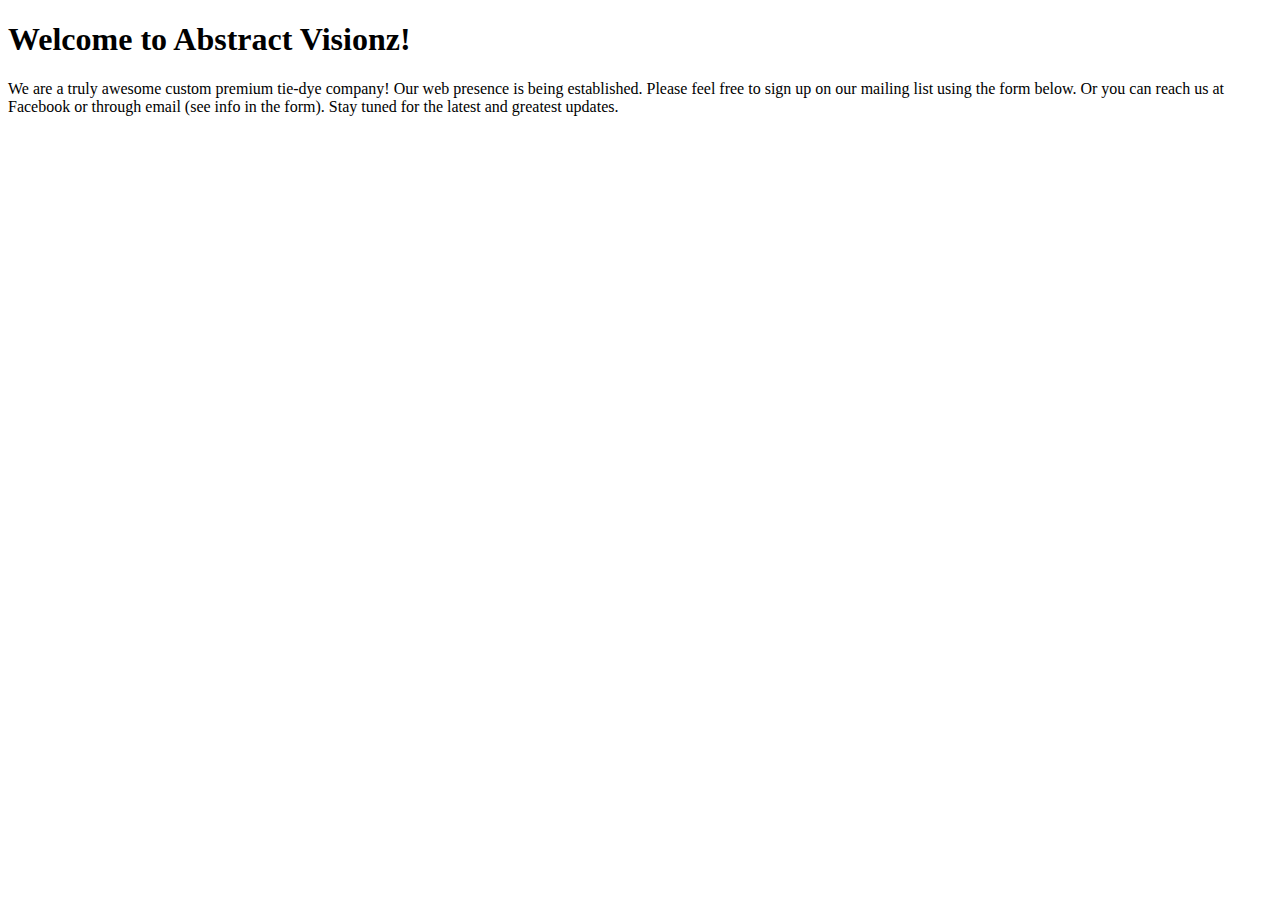
<file: index.html>
<!DOCTYPE html>
<html>
<head>
</head>
<body>

<h1> Welcome to Abstract Visionz!  </h1>
	
<p>We are a truly awesome custom premium tie-dye company!  Our web presence is being established.  Please feel free to sign up on our mailing list using the form below.  Or you can reach us at Facebook or through email (see info in the form).  Stay tuned for the latest and greatest updates.</p>

<script type="text/javascript" src="//s3.amazonaws.com/downloads.mailchimp.com/js/signup-forms/popup/embed.js" data-dojo-config="usePlainJson: true, isDebug: false"></script><script type="text/javascript">require(["mojo/signup-forms/Loader"], function(L) { L.start({"baseUrl":"mc.us11.list-manage.com","uuid":"7657c6a2113af5aefe12eceec","lid":"5bfff41f73"}) })</script>
	
</body>
</html>
</file>
